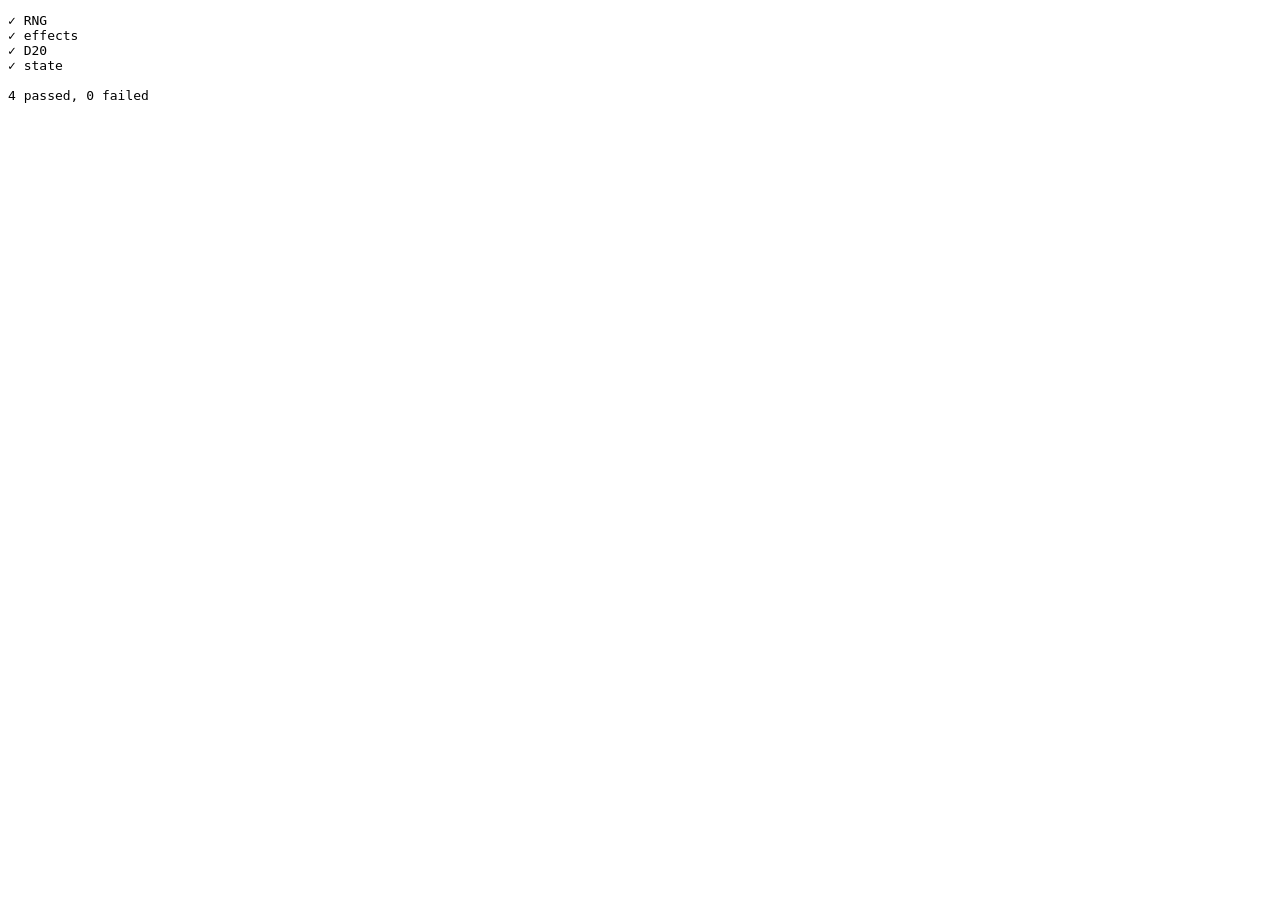
<file: tests/test-runner.html>
<!doctype html><meta charset="utf-8"><pre id="o"></pre><script src="../js/core/runtime.js"></script><script src="../js/core/random.js"></script><script src="../js/core/state.js"></script><script src="../js/systems/effects.js"></script><script src="../js/systems/d20.js"></script><script>let o=document.querySelector('#o'),p=0,f=0;function t(n,x){try{x();o.textContent+='✓ '+n+'\n';p++}catch(e){o.textContent+='✗ '+n+' '+e.message+'\n';f++}}function q(a,b){if(a!==b)throw Error(a+' != '+b)}t('RNG',()=>{let a=new MG20.RNG('x'),b=new MG20.RNG('x');q(a.int(1,20),b.int(1,20))});t('effects',()=>{let x={hp:1};MG20.applyEffects(x,[{type:'hp',operation:'add',value:2}]);q(x.hp,3)});t('D20',()=>{if(!MG20.rollCheck({seed:'x'}).tier)throw Error('tier')});t('state',()=>q(MG20.createState().schemaVersion,20));o.textContent+='\n'+p+' passed, '+f+' failed';</script>
</file>
